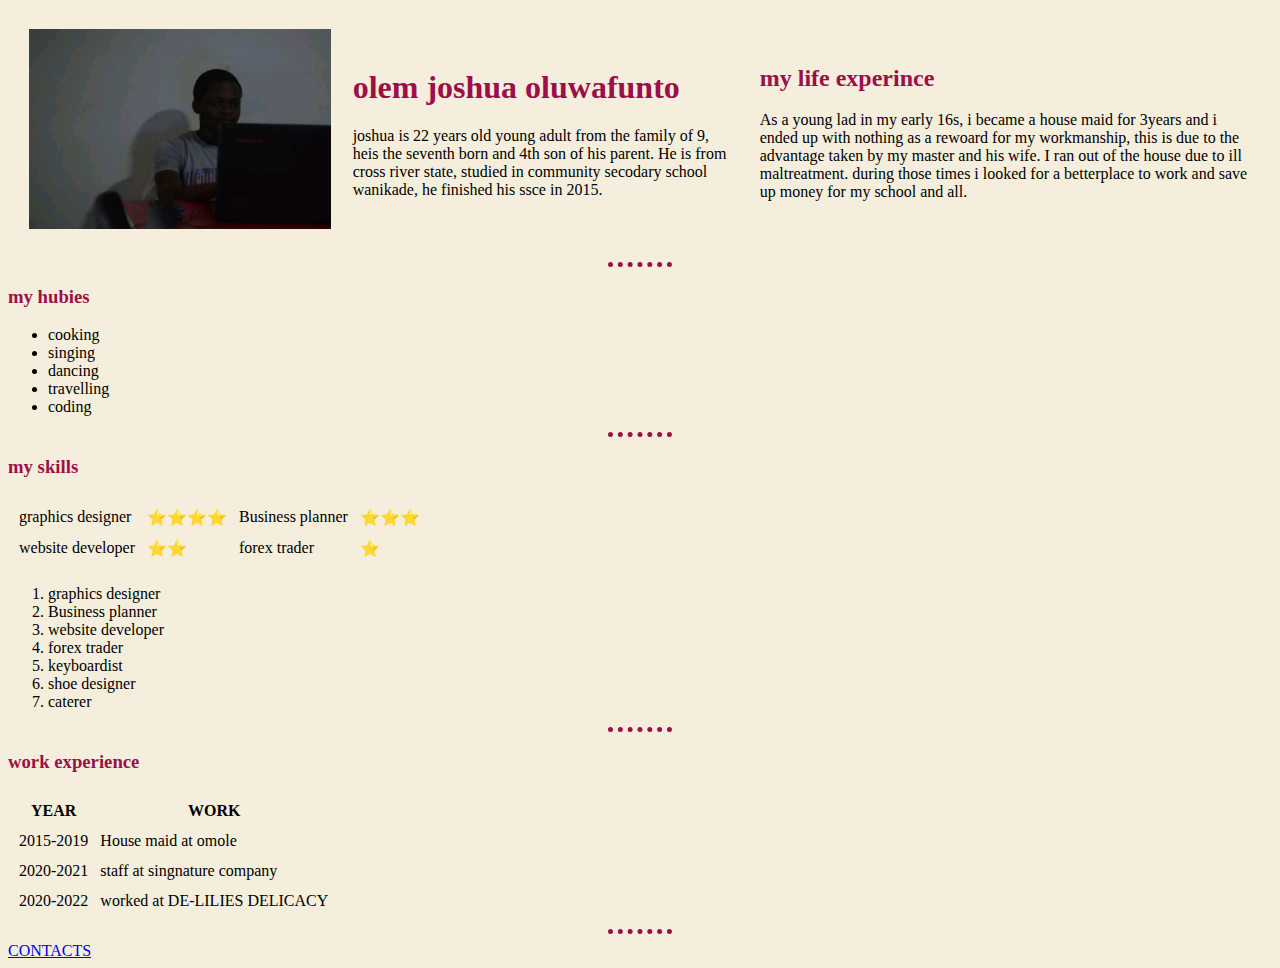
<file: index.html>
<!DOCTYPE html>
<html lang="en" dir="ltr">
  <head>
    <meta charset="utf-8">
    <title>joshua personal site</title>
<link rel="stylesheet" href="css/styles.css">

  </head>
  <body>
    <table CELLSPACING="20">
      <tr>
        <td><img src="image.jpg" alt="joshua picture"></td>
        <td><h1>olem joshua oluwafunto</h1>
        <p>joshua is 22 years old young adult from the family of 9, heis the seventh born
        and 4th son of his parent. He is from cross river state, studied in community secodary school
      wanikade, he finished his ssce in 2015. </p></td>
      <td><h2>my life experince</h2>
      <p>As a young lad in my early 16s, i became a house maid for 3years and i ended up with
      nothing as a rewoard for my workmanship, this is due to the advantage taken
    by my master and his wife. I ran out of the house due to ill maltreatment.
    during those times i looked for a betterplace to work and save up money for my school
    and all.</p></td>
      </tr>
    </table>

<hr>
<h3>my hubies</h3>
<ul>
  <li>cooking</li>
  <li>singing</li>
  <li>dancing</li>
  <li>travelling</li>
  <li>coding</li>
</ul>
<hr>
<h3>my skills</h3>
<table CELLSPACING= "10">
  <tr>
    <td>graphics designer</td>
    <td>⭐⭐⭐⭐</td>
    <td>Business planner</td>
    <td>⭐⭐⭐</td>
  </tr>
  <tr>
    <td>website developer</td>
    <td>⭐⭐</td>
    <td>forex trader</td>
    <td>⭐</td>
  </tr>
</table>
<ol>
  <li>graphics designer</li>
  <li>Business planner</li>
  <li>website developer</li>
  <li>forex trader</li>
  <li>keyboardist</li>
  <li>shoe designer</li>
  <li>caterer</li>
</ol>
<hr>
<h3>work experience</h3>
<table CELLSPACING= "10">
  <thead>
    <tr>
      <th>YEAR</th>
      <th>WORK</th>
    </tr>
  </thead>
  <tbody>
    <tr>
    <td>2015-2019</td>
    <td>House maid at omole </td>
    </tr>
    <tr>
      <td>2020-2021</td>
      <td>staff at singnature company </td>
    </tr>
    <tr>
      <td>2020-2022</td>
      <td>worked at DE-LILIES DELICACY</td>
    </tr>
  </tbody>

</table>
<hr>
<a href="CONTACTS.HTML"> CONTACTS</a>
  </body>
</html>
</file>
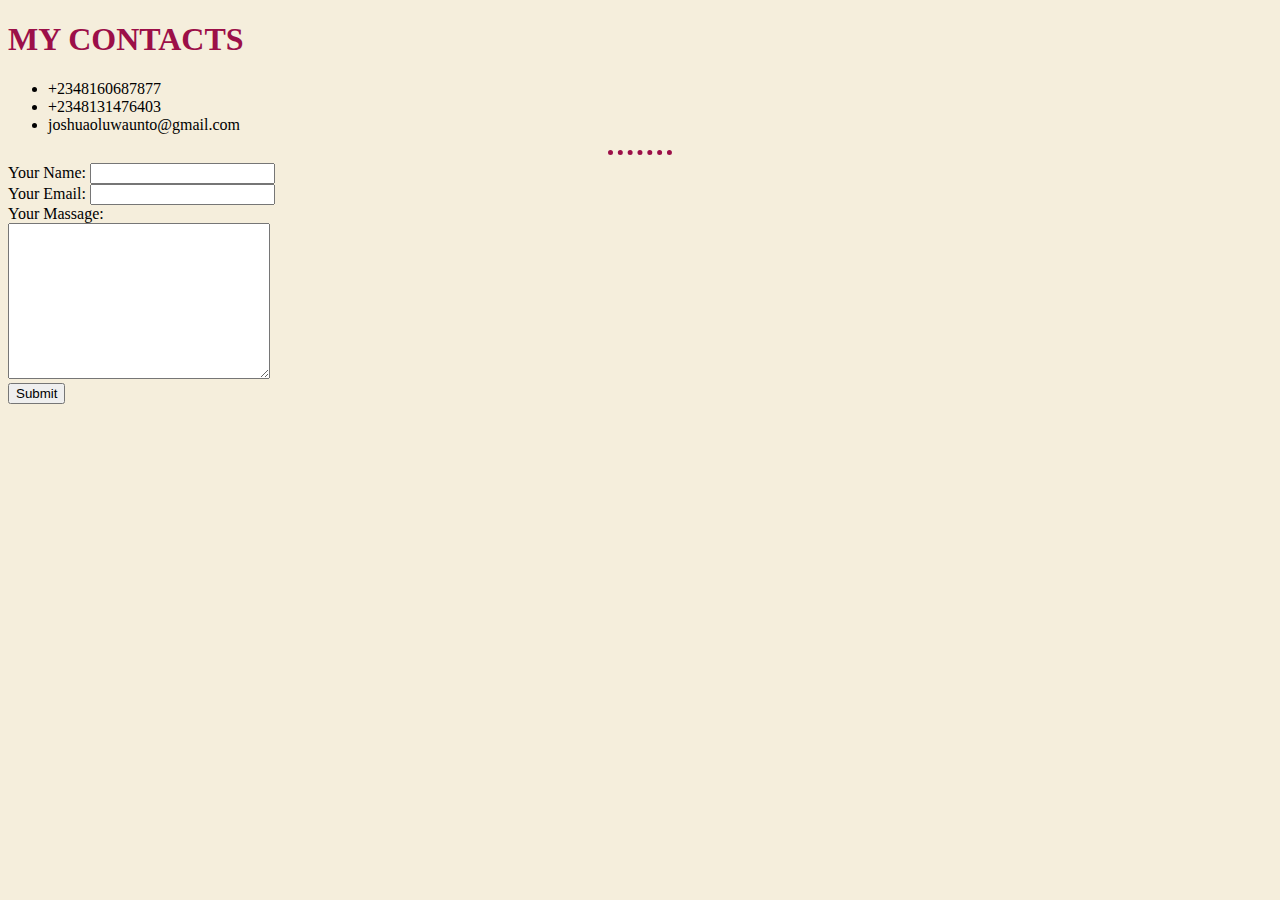
<file: CONTACTS.HTML>
<!DOCTYPE html>
<html lang="en" dir="ltr">
  <head>
    <meta charset="utf-8">
    <title>MY CONTACTS</title>
    <link rel="stylesheet" href="css/styles.css">
  </head>
  <body >
    <h1>MY CONTACTS</h1>
    <ul>
      <li>+2348160687877</li>
      <li>+2348131476403</li>
      <li>joshuaoluwaunto@gmail.com</li>
    </ul>
    <hr>
<form action="googlemailto:joshuaoluwaunto@gmail.com" method="post" enctype="text/plain">
<label>Your Name:</label>
<input type="text" name="your name" value=""><br>
<label>Your Email:</label>
<input type="email" name="Your email" value=""><br>
<label>Your Massage:</label><br>
<textarea name="YourMassage" rows="10" cols="30"></textarea><br>
<input type="Submit" name="">


</form>


  </body>
</html>
</file>
<file: css/styles.css>
body {background-color:#F5EEDC;}
hr {border-style: none;
    border-style: dotted none none;
    border-color: #9C0F48;
    border-width: 5px;
    width:5%;
  }
  img    {
   height: 200px;}
h1 {color:#9C0F48; }
h2  {color:#9C0F48; }
h3  {color:#9C0F48; }
h4    {color:#9C0F48; }
</file>
